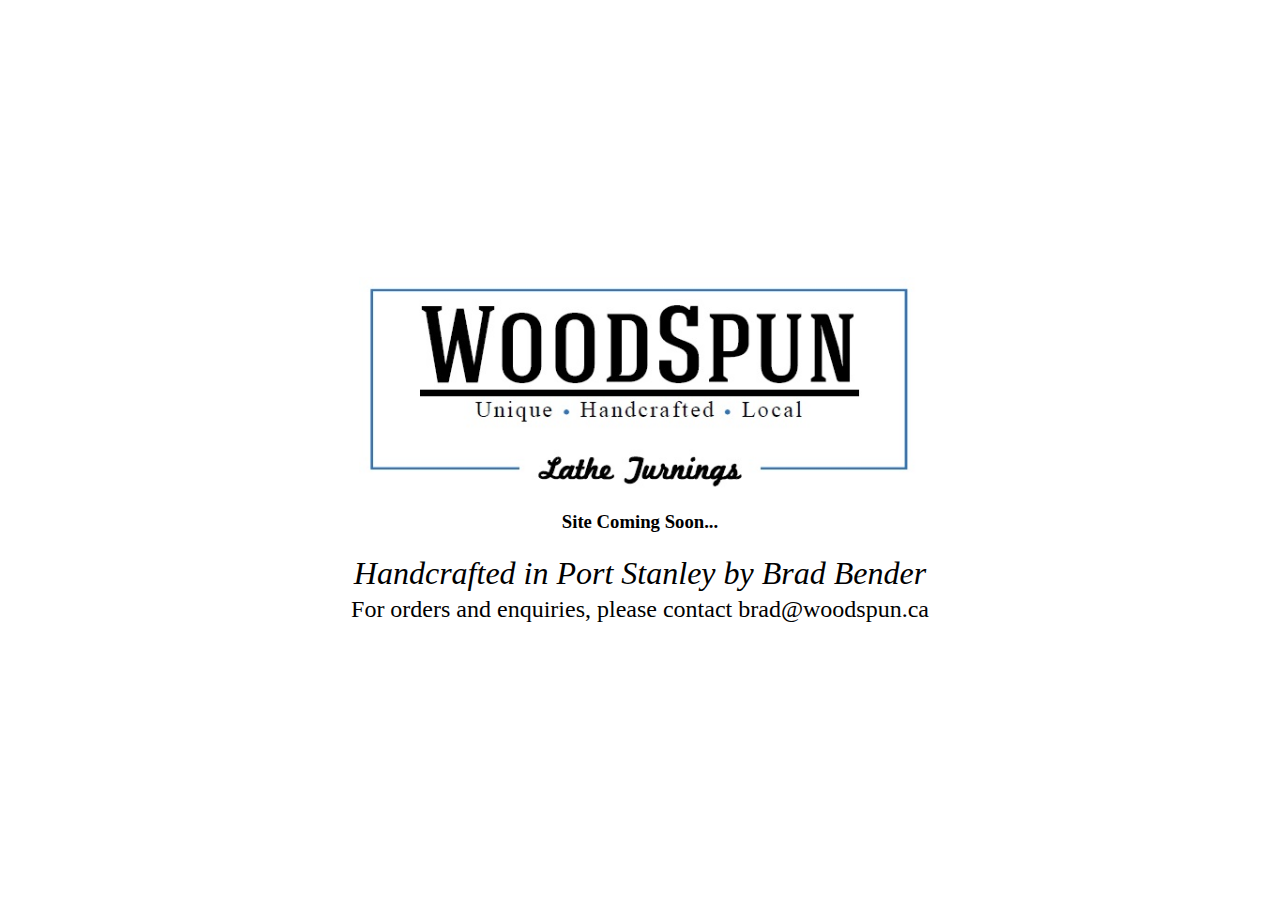
<file: index.html>
<!DOCTYPE html>
<html lang="en">

<head>
	<meta charset="UTF-8">
	<meta http-equiv="X-UA-Compatible" content="IE=edge">
	<meta name="description" content="Buy handmade pens, winestoppers and more at WoodSpun.ca.">
	<meta name="author" content="Matthew Bender">
	<meta name="keywords" content="Handmade, wood, pens, wine stopper, e-commerce, woodpsun, woodspun.ca">
	<meta name="viewport" content="width=device-width, initial-scale=1.0">
	<link rel="shortcut icon" href="#" /> <!-- this removes the favicon 404 error -->
	<link rel="stylesheet" href="styles/main.css" /> <!-- main styling -->

	<title>WoodSpun.ca</title>
</head>

<body onload="loadProducts()">
	<div class="introduction">
		<img src="resources/logo/WoodSpunLogo.jpg" class="logo" />
		<div>
			<h3>Site Coming Soon...</h3>
			<p class="tagline">Handcrafted in Port Stanley by Brad Bender</p>
			<p class="instruction">For orders and enquiries, please contact brad@woodspun.ca</p>
		</div>
	</div>
<!-- 	<hr>
	<div id="productsArea"></div>
	<script src="script.js"></script> -->
</body>

</html>
</file>
<file: styles/main.css>
body {
   padding: 0;
   margin: 0;
   height: 100vh;
   box-sizing: border-box;
   display: flex;
   align-items: center;
   justify-content: center;
}

.prodImg {
   height: 275px;
   width: auto;
   margin: 0 0 1rem 0;
   border: thin solid grey;
   border-radius: 5px;
}

.logo {
   width: auto;
   height: 125px;
}

.introduction {
   display: flex;
   flex-direction: column;
   align-items: center;
   justify-content: center;
   padding: 0.25rem;
}

.introduction > div {
   display: flex;
   flex-direction: column;
   align-items: center;
   justify-content: center;
   text-align: center;
}

.tagline {
   font-size: 1.5rem;
   font-style: italic;
   margin: 0.15rem;
}
.instruction {
   font-size: 1.125rem;
   margin: 0;
}

.prodDiv {
   border-bottom: thin solid grey;
   font-size: 1.15em;
   padding: 0.5rem;
   margin-bottom: 1rem;
}

.infoDiv {
   display: flex;
   flex-direction: column;
   align-items: center;
   justify-content: center;
   text-align: center;
}

.infoDiv > p {
   margin: 0;
}

.imgDiv {
   display: flex;
   flex-direction: column;
   justify-content: center;
   align-items: center;
}

.prodName {
   font-weight: bold;
}

.disable {
   display: none;
}

#expandedDiv {
   position: fixed;
   top: 0;
   left: 0;
   height: 100vh;
   width: 100vw;
   display: flex;
   align-items: center;
   justify-content: center;
   background: rgba(27, 27, 27, 0.6);
}
#expandedImg {
   max-height: 90vh;
   max-width: 90vw;
   border: thin solid grey;
   border-radius: 5px;
   object-fit: cover;
}

@media only screen and (min-width: 600px) {
   .prodImg {
      height: 400px;
      width: auto;
   }

   .prodDiv {
      font-size: 1.5em;
      padding: 2rem;
   }

   .tagline {
      font-size: 2rem;
      margin: 0.25rem;
   }
   .instruction {
      font-size: 1.5rem;
   }

   .logo {
      width: auto;
      height: 215px;
   }

   #expandedImg {
      height: 85vh;
      width: auto;
      max-width: 85vw;
      object-fit: cover;
   }
}
</file>
